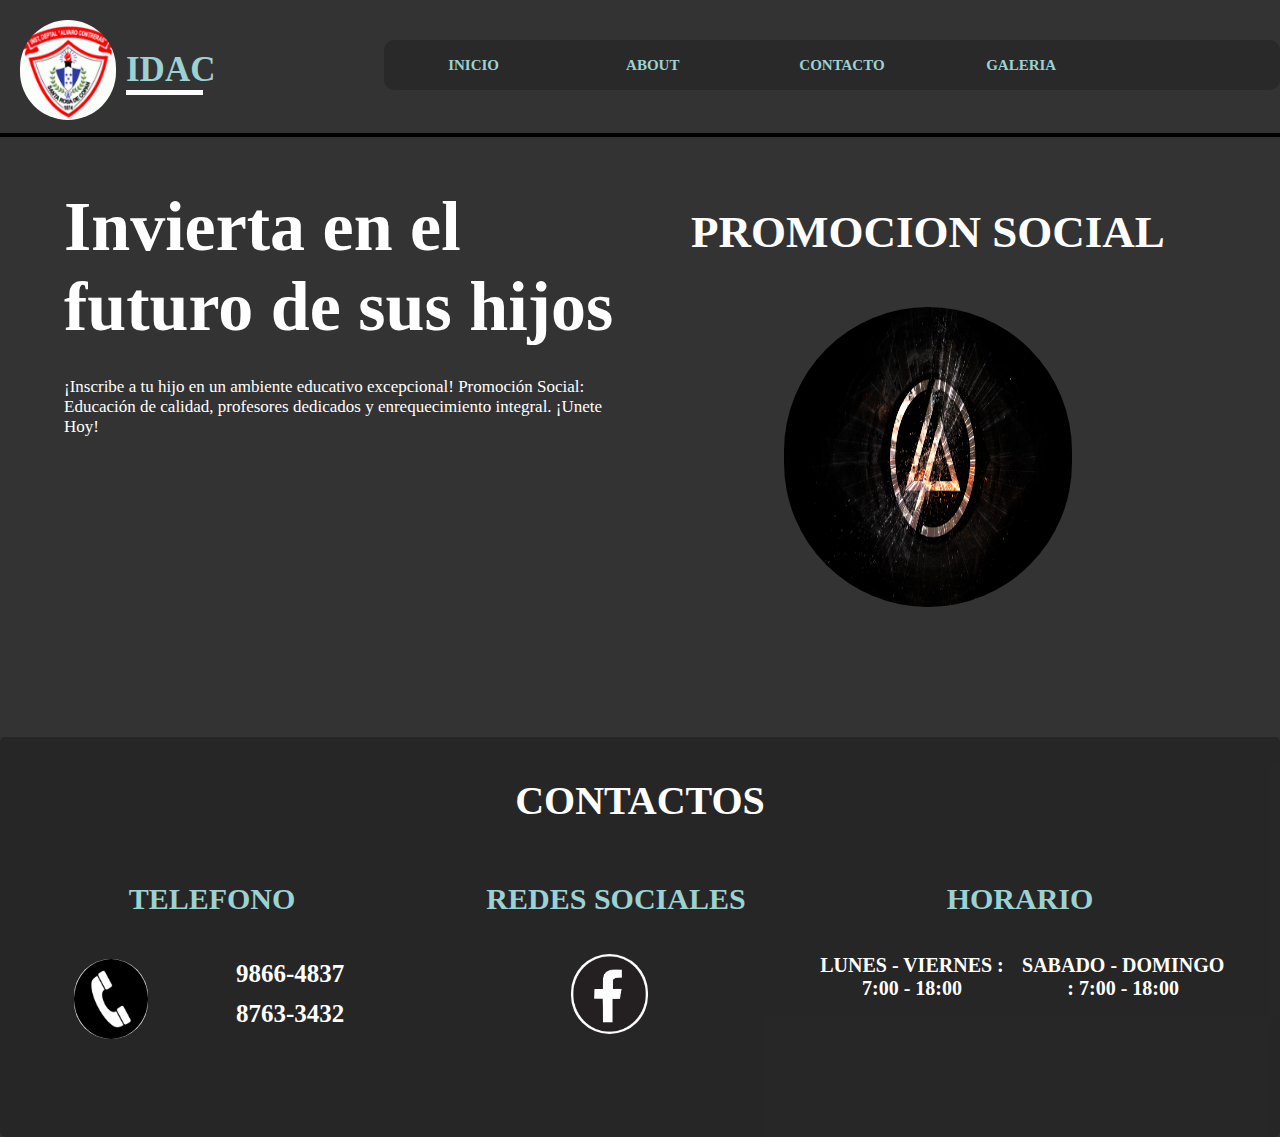
<file: index.html>
<!DOCTYPE html>
<html lang="es">
<head>
	<meta charset="utf-8">
	<meta http-equiv="X-UA-Compatible" content="IE=edge">
	<meta name="viewport" content="width=device-width, initial-scale=1.0">
	<title>PAGINA WEB - PROMOCION SOCIAL</title>
	<link rel="stylesheet" type="text/css" href="css/estilos.css">
</head>
<body>
	<div class="container">
		<div class="encabezado">
			<div class="namelogo">
				<div class="logo">
					<img src="img/idac.jpg">
				</div>
				<div class="name">
					<p>IDAC</p>
				</div>
			</div>
				<div class="menu">
					<a href="index.html">INICIO</a>
					<a href="acercade.html">ABOUT</a>
					<a href="contacto.html" style="margin-left: 10px;">CONTACTO</a>
					<a href="galeria.html">GALERIA</a>
				</div>
		</div>
		<div class="linea"></div>
		<div class="contimgtext">
				<div class="texto">
					<div class="t1">
						<p>Invierta en el futuro de sus hijos</p>
					</div>
					<div class="t2">
						<p>¡Inscribe a tu hijo en un ambiente educativo excepcional! Promoción Social: Educación de calidad, profesores dedicados y enrequecimiento integral. ¡Unete Hoy!</p>
					</div>
				</div>
				<div class="contimg">
					<div class="titulo">
						<label>PROMOCION SOCIAL</label>
					</div>
					<div class="imagen">
						<img src="img/park.jpeg">
					</div>
				</div>
			</div>	
		<div class="pie" style="margin-top: 600px;">
			<div class="top"></div>
			<div class="contactos" style="text-align: center;">
				<label>CONTACTOS</label>
				<div class="encabezados">
					<p>TELEFONO</p>
					<P>REDES SOCIALES</P>
					<p>HORARIO</p>
				</div>
				<div class="imgs">
					<div class="tel">
						<div class="imgtel"><img src="img/telefono.png"></div>
						<div class="desc"><p>9866-4837 <br> 8763-3432</p></div>
					</div>
					<div class="redes">
						<a href="https://www.facebook.com/Instituto Alvaro Contreras"><img src="img/facebook.jpg"></a>
					</div>
					<div class="horario">
						<p>LUNES - VIERNES : 7:00 - 18:00 </p>
						<P>SABADO - DOMINGO : 7:00 - 18:00</P>
					</div>
				</div>
			</div>
		</div>
	</div>
</body>
</html>
</file>
<file: css/estilos.css>
*{
    padding: 0px;
    margin: 0 auto;
}

.linea{
    border: solid 2px black;
    margin-top: 3px;
}

body{
    background-color: #333;
}

.container{
    width: 100%;
    height: auto;
    margin-top: 10px;
    background-color: #333;
}

.encabezado{
    width: 100%;
    height: 120px;
}

.menu{
    width: 70%;
    height: 50px;
    margin-top: 30px;
    float: right;
    text-align: center;
    background-color: rgb(5,5,5,0.2);
    border-radius: 10px;
}

.menu a{
    margin-top: 5px;
    width: 20%;
    height: 40px;
    border-radius: 10px;
    line-height: 40px;
    text-decoration: none;
    float: left;
    font-family: tahoma;
    font-weight: bold;
    font-size: 15px;
    color: #9cd2d3;
}

.menu a:hover{
    background-color: #111;
}

.menu li{
    list-style: none;
}

.submenu li{
    list-style: none;
}

.submenu {
    width: 30%;
    display: none;
    position: absolute;
    background-color: #111;
    border-radius: 5px;
    margin-top: 50px;
    float: right;
    background-color: rgb(10,10,10,0.4);
}

.submenu a {
    height: 60px;
    width: 100%;
    margin-top: -5px;
    display: block;
    color: #edf2ef;
    text-decoration: none;
    text-align: center;
    font-family: tahoma;
    font-size: 15px;
    font-weight: bold;
}

.submenu a:hover {
    background-color: #9cd2d3;
    color: black;
        width: 100%;
}

.menu-item{
    float: left;
}

.menu-item:hover .submenu {
    display: block;
}

.namelogo{
    width: 30%;
    height: 100px;
    float: left;
}

.logo{
    margin-top: 10px;
    width: 25%;
    height: 100px;
    border-radius: 120px;
    float: left;
    margin-left: 30px;
}

.logo img{
    width: 100%;
    height: 100%;
    border-radius: 90px;
    float: right;
    margin-right: 10px;
}

.name{
    margin-top: 10px;
    width: 20%;
    height: 100px;
    float: left;
    text-align: center;
    margin-right: 10px;
}

.name p{
    margin-top: 30px;
    line-height: 40px;
    font-family: tahoma;
    font-weight: bold;
    font-size: 35px;
    color:  #9cd2d3;
    border-bottom: solid 5px white;
}

.name border bottom{
    width: 100%;
}

.contimgtext{
    width: 90%;
    height: auto;
    margin-top: 50px;
}

.texto{
    width: 50%;
    height: 500px;
    float: left;
    color: white;
}

.texto p{
    color: white;
}

.t1{
    width: 100%;
    height: auto;
    float: left;
}

.t1 p{
    font-family: tahoma;
    font-size: 70px;
    font-weight: bold;
    color: white;
}

.t2{
    width: 100%;
    height: auto;
    margin-top: 30px;
    float: left;
}

.t2 p{
    font-family: tahoma;
    font-size: 17px;
    color: white;
}

.contimg{
    width: 50%;
    height: auto;
    float: right;
    margin-top: 20px;
}

.titulo{
    width: 100%;
    height: 50px;
    float: right;
    text-align: center;
    align-items: center;

}

.titulo label{
    width: 100%;
    height: 50px;
    line-height: 50px;
    font-family: tahoma;
    font-size: 45px;
    font-weight: bold;
    color: white;
}

.imagen{
    width: 100%;
    height: 100%;
    float: right;
    margin-top: 50px;
    text-align: center;
}

.imagen img{
    width: 50%;
    height: 300px;
    border-radius: 600px;
}

.pie{
    width: 100%;
    height: 400px;
    margin-top: 200px;
    border-radius: 5px;
    background-color: rgb(10,10,10,0.3);
}

.top{
    width: 100%;
    height: 20px;
}

.contactos{
    width: 100%;
    height: 200px;
    margin-top: 20px;
}

.contactos label{
    margin-top: 50px;
    font-family: tahoma;
    font-size: 40px;
    font-weight: bold;
    color: white;
}

.encabezados{
    width: 100%;
    height: 50px;
    line-height: 50px;
    float: right;
    margin-top: 50px;
    text-align: center;
}

.encabezados p{
    width: 30%;
    height: 50px;
    float: left;
    margin-left: 20px;
    line-height: 50px;
    font-family: tahoma;
    font-size: 30px;
    font-weight: bold;
    color: #9cd2d3;
}

.imgs{
    width: 100%;
    height: 100px;
    margin-top: 130px;
}

.tel{
    width: 33%;
    height: 80px;
    float: left;
}

.desc{
    width: 65%;
    height: 40px;
    float: left;
}

.desc p{
    font-family: thaoma;
    font-size: 25px;
    font-weight: bold;
    line-height: 40px;
    margin-left: 10px;
    color: white;
}

.imgtel{
    width: 35%;
    height: 80px;
    float: left;
}

.imgtel img{
    width: 50%;
    height: 100%;
    border-radius: 40px;
    float: right;
    margin-top: 5px;
}

.redes{
    width: 30%;
    height: 80px;
    float: left;
}

.redes img{
    width: 20%;
    height: 100%;
    border-radius: 40px;
    margin-right: 10px;
    margin-top: px;
}

.horario{
    width: 33%;
    height: 80px;
    float: left;
}

.horario p{
    width: 50%;
    font-family: thaoma;
    font-size: 20px;
    font-weight: bold;
    color: white;
    float: left;
}


// DISEÑO GALERIA

*{
    box-sizing: border-box;
}

img{
    width: 100%;
}

.row{
    display: flex;
    padding: 5px;
    flex-wrap: wrap;
}

.columna{
    flex: 20%;
    padding: 5px;
}

.columna img{
    margin-top: 5px;
}

.containerg{
    width: 100%;
    height: 11000px;
    background-color: rgb(5,5,5,0);
}

.pieg{
    width: 100%;
    height: 400px;
    margin-top: 10000px;
    border-radius: 5px;
    background-color: rgb(10,10,10,0.3);
}

// ESTILOS contacto

#contacto .container{
    background-image: url(../img/img3.jpg);
    height: 100vh;
    color: #fff;
    font-weight: bold;
}

.container_contact{
    margin-top: 100px;
    text-align: center;
    width: 50%;
    height: 400px;
    border-radius: 5px;
    box-shadow: 10px 10px 20px red;
    backdrop-filter: blue(2px);
    display: flex;
    flex-direction: column;
    gap: 1-2rem;
}

.container_contact{
 background-image: url(../img/img3.jpg);
    height: 400px;
    color: #fff;
    font-weight: bold;
}

form{
    width: 80%;
    margin: 20px auto;
    margin-top: 10px;
}

form input{
    width: 80%;
    background-color: rgba(7,12,20,0.4);
    color: #fff;
    padding: 5px 2px;
    font-size: 1.2em;
    border-radius: 10px;
    margin-top: 5px;
}

textarea{
    background-color: rgba(7,12,20,0.4);
    color: #fff;
    padding: 5px 2px;
    font-size: 1,2cm;
    border-radius: 10px;
    margin-top: 5px;
    resize: none;
}

form input[type="submit"]{
    width: 100%;
    color: #fff;
    background-color: orange;
    padding: 5px 0;
}

form input[type="submit"]:hover{
    cursor: pointer;
    background-color: red;
}

//DISEÑO ACERCA DE

.contacerca{
    width: 100%;
    height: auto;
}
.contimgiz{
    width: 20%;
    height: auto;
    float: left;
    margin-left: 5px;
}

.contimgiz img{
   border-radius: 20px;
   margin-top: 50px;
}

.textoacerca{
    width: 50%;
    height: auto;
    float: left;
    margin-top: 50px;
    margin-left: 50px;
}

.textoacerca p{
    font-family: bonodoty bt;
    font-size: 20px;
    color: white;
    margin-top: 15px;
}

.textoacerca ol ul li{
    font-family: bonodoty bt;
    font-size: 20px;
    color: white;
    
}

.textoacerca li{
    font-family: bonodoty bt;
    font-size: 20px;
    color: white;
    
}

.listaac{
    width: 80%;
    height: auto;
}

.tituloac{
    width: 100%;
    height: auto;
}

.tituloac{
    font-family: bonodoty bt;
    font-size: 25px;
    font-weight: bold;
    color: yellow;
    margin-top: 200px;
}

.lineaac{
    width: 100%;
    border:solid 2px white;
   
}
.contimgder{
    width: 20%;
    height: auto;
    float: right;
    margin-right: 5px;
}

.contimgder img{
   border-radius: 20px;
   margin-top: 50px;
}

.pieac{
    width: 100%;
    height: 400px;
    margin-top: 5800px;
    border-radius: 5px;
    background-color: rgb(10,10,10,0.3);
}

//MEDIA QUERY

@media (max-width: 800px){
    .columna{
        flex: 50%;
    }
}

@media (max-width: 400px){
    .columna{
        flex: 50%;
    }
    .container{
        width: 100%;
    }
    .imga img{
        display: none;
    }
     .imga2 img{
        display: none;
    }
    .imga{
        width: 0%;
    }
    .imga2{
        width: 0%;
    }
    .imgsiz{
        width: 0%;
    }
    .logo{
        width: 40%;
        height: 50%;
        margin-top: 40px;
    }
    .name{
        width: 25%;
    }
    .name p{
        font-size: 15px;
    }
    .menu{
        width: 60%;
    }
    .menu a{
        font-size: 8px;
        margin-left: 0;
    }
    .contimgtext{
        height: auto;
    }
    .texto{
        width: 100%;
        height: auto;
    }
    .contimg{
        width: 100%;
        margin-top: 50px;
    }
    .titulo label{
        font-size: 25px;
    }
    .t1 p{
        font-size: 20px;
    }
    .imagen img{
        width: 60%;
        height: 210px;
        margin-top: -30px;
    }
    .linea{
        width: 100%;
    }
    .encabezado{
        width: 100%;
    }
    .pie{
        height: 250px;
    }
    .contactos label{
    font-size: 20px;
    }
    .encabezados{
        margin-top: 10px;
    }
    .encabezados {
        text-align: center;
    }
    .encabezados p{
        width: 27%;
        height: 50px;
        float: left;
        margin-left: px;
        line-height: 50px;
        font-size: 10px;
    }
    .imgs{
        margin-top: 15px;
    }
    .redes{
        width: 33%;
    }
    .redes img{
        width: 20%;
        height: 35%;
        margin-right: 2px;
        margin-top: 10px;
    }
    .tel{
        width: 33%;
    }
    .tel img{
        width: 80%;
        height: 50%;
    }
    .horarios{
        width: 33%;
    }
    .desc p{
        font-size: 10px;
        margin-top: -15px;
    }
    .horario p{
        width: 100%;
        margin-top: 8px;
        font-size: 10px;
    }
    .container_contact{
        width: 100%;
        margin-top: 150px;
    }
    .container_contact textarea{
        width: 100%;
    }
    .pieac{
        margin-top: 3200px;
        height: 200px;
    }

    .pieg{
        margin-top: 40400px;
        height: 200px;
    }
    .textoacerca{
        width: 90%;
        height: auto;
        float: left;
        margin-top: 50px;
        margin-left: 20px;
    }

    .textoacerca p{
        font-family: bonodoty bt;
        font-size: 10px;
        color: white;
        margin-top: 15px;
    }

    .textoacerca ol ul li{
        font-family: bonodoty bt;
        font-size: 10px;
        color: white;
        
    }

    .textoacerca li{
        font-family: bonodoty bt;
        font-size: 10px;
        color: white;
    }
    .contimgiz{
        width: 0%;
        height: auto;
        float: left;
        margin-left: 5px;
    }

    .contimgiz img{
       border-radius: 10px;
       margin-top: 30px;
    }
    .contimgder{
        width: 0%;
        height: auto;
        float: right;
        margin-right: 5px;
    }

    .contimgder img{
       border-radius: 10px;
       margin-top: 30px;
    }
    .tituloac{
        font-family: bonodoty bt;
        font-size: 15px;
        font-weight: bold;
        color: yellow;
        margin-top: 100px;
    }

    .submenu {
        width: 80%;
    }

    .submenu a {
        height: 60px;
        width: 100%;
        font-size: 10px;
    }

    .submenu a:hover {
        background-color: #9cd2d3;
        color: black;
            width: 100%;
    }
    .menu{
        position: fixed;
        top: 0;
        right: 0;
    }
}
</file>
